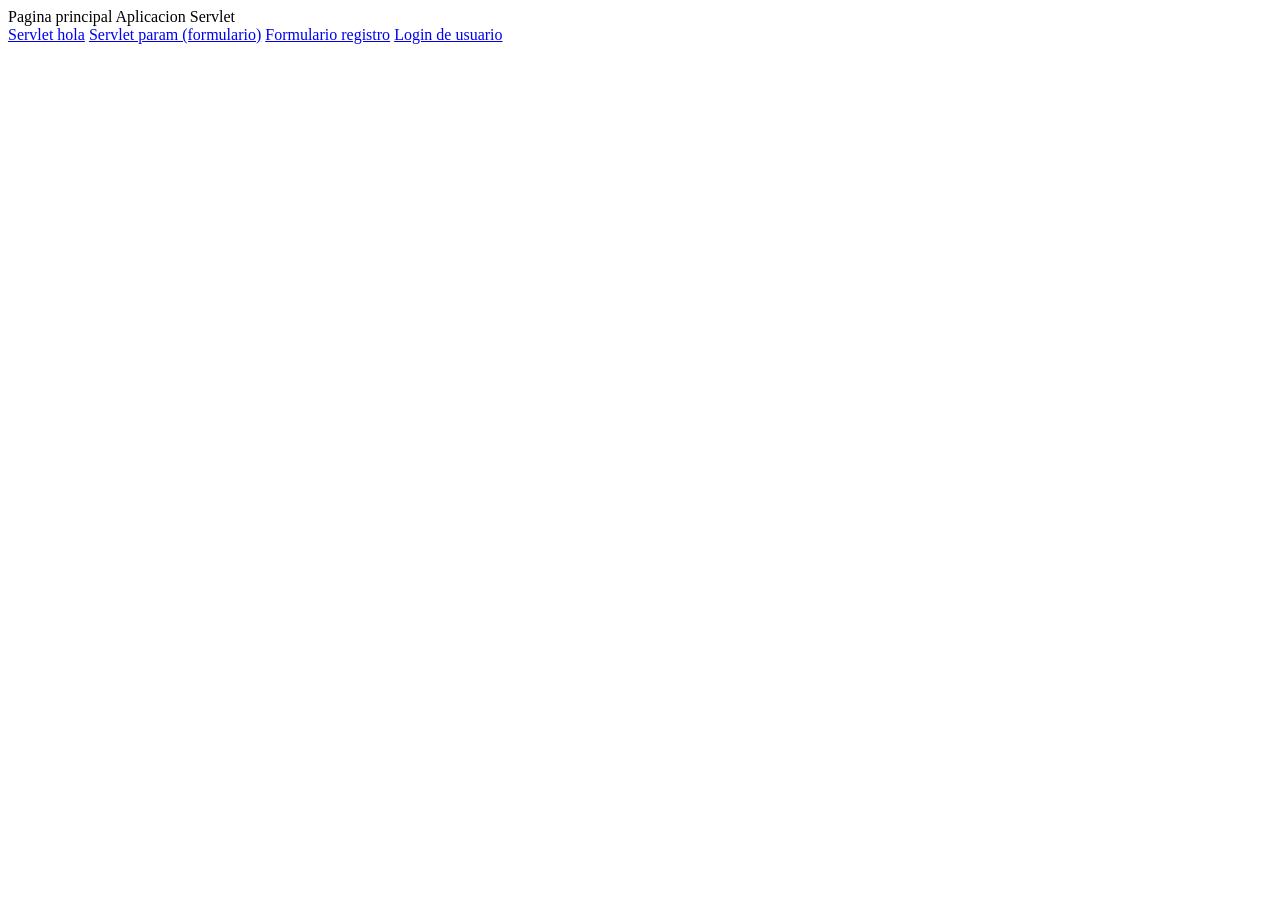
<file: 2_java/EjemplosServlet/web/index.html>
<!DOCTYPE html>
<!--
To change this license header, choose License Headers in Project Properties.
To change this template file, choose Tools | Templates
and open the template in the editor.
-->
<html>
    <head>
        <title>Pagina principal Aplicacion</title>
        <meta charset="UTF-8">
        <meta name="viewport" content="width=device-width, initial-scale=1.0">
    </head>
    <body>
        <div>Pagina principal Aplicacion Servlet</div>
        <a href= "hola" >Servlet hola</a>
        <a href= "param" >Servlet param (formulario)</a>
        <a href= "registro.html" >Formulario registro</a>
        <a href= "login.html" >Login de usuario</a>
    </body>
</html>
</file>
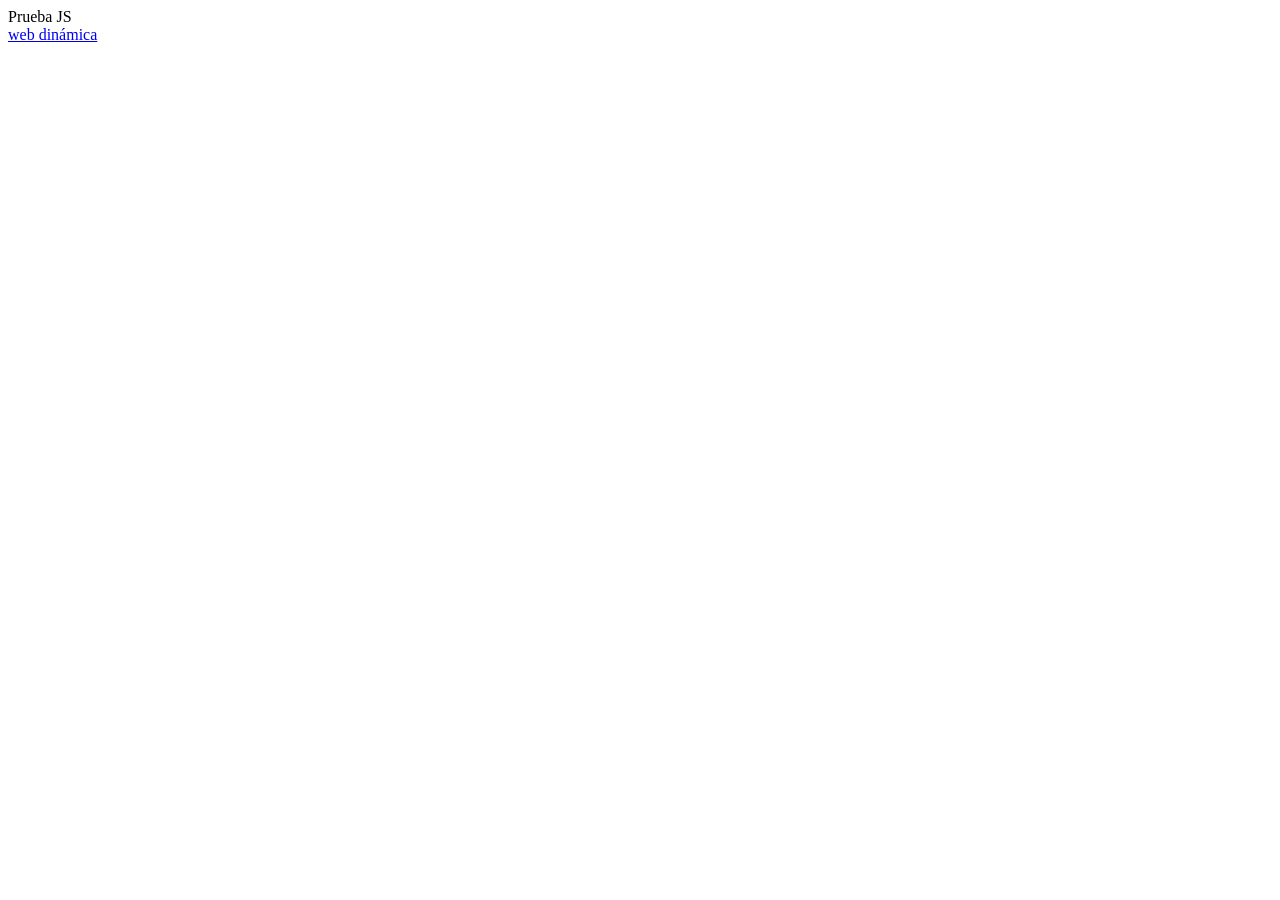
<file: 2_java/PruebasJS2/web/index.html>
<!DOCTYPE html>
<!--
To change this license header, choose License Headers in Project Properties.
To change this template file, choose Tools | Templates
and open the template in the editor.
-->
<html>
    <head>
        <title>TODO supply a title</title>
        <meta charset="UTF-8">
        <meta name="viewport" content="width=device-width, initial-scale=1.0">
    </head>
    <body>
        <div>Prueba JS</div>
        <a href="web_dinamica.html">web din&aacute;mica</a>
        <script src="js/ejemplo.js"></script>
    </body>
</html>
</file>
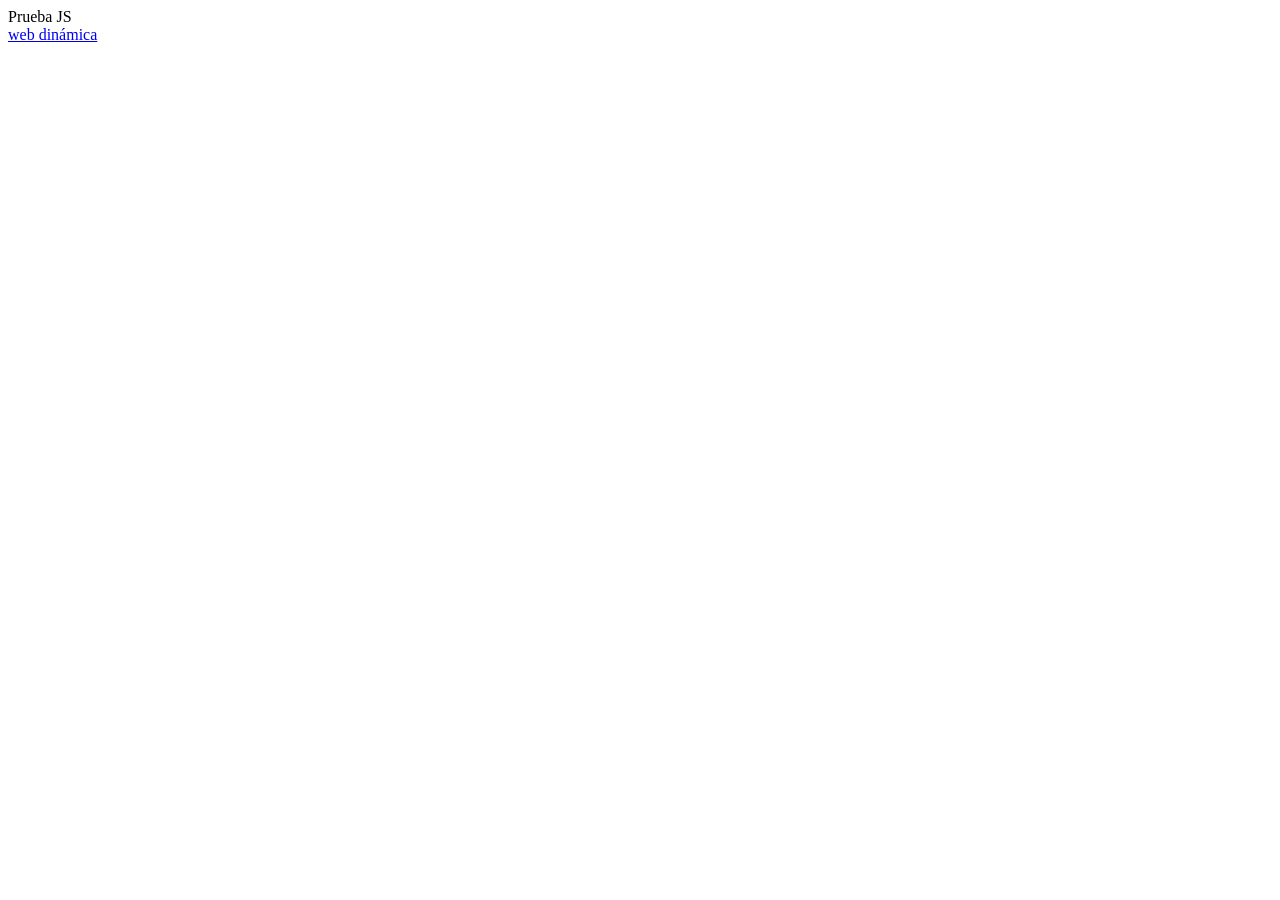
<file: 2_java/PruebasJSPersonal/web/index.html>
<!DOCTYPE html>
<!--
To change this license header, choose License Headers in Project Properties.
To change this template file, choose Tools | Templates
and open the template in the editor.
-->
<html>
    <head>
        <title>TODO supply a title</title>
        <meta charset="UTF-8">
        <meta name="viewport" content="width=device-width, initial-scale=1.0">
    </head>
    <body>
        <div>Prueba JS</div>
        <a href="web_dinamica.html">web din&aacute;mica</a>
        <script src="JS/ejemploDOM.js"></script>
    </body>
</html>
</file>
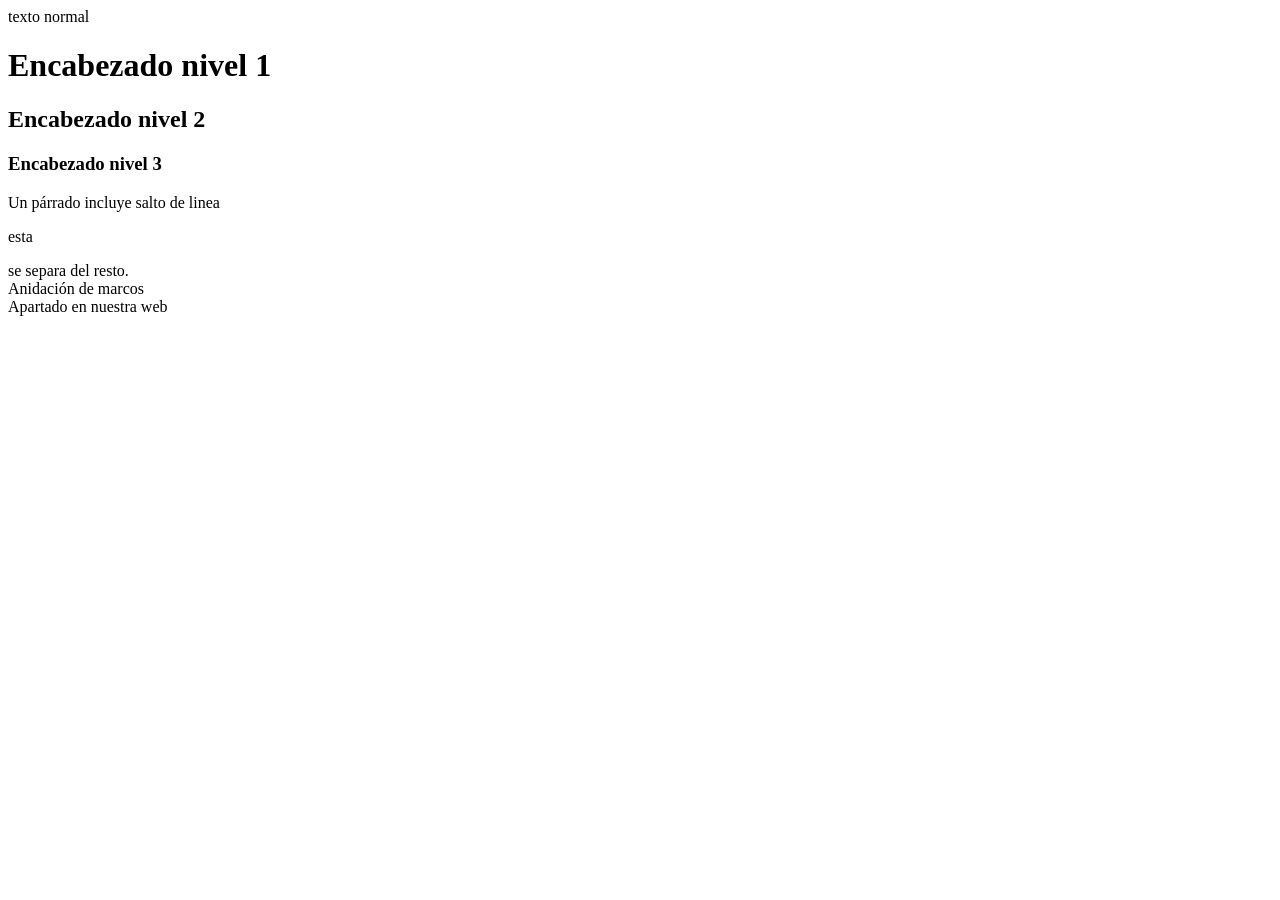
<file: 1_HTML5/0_ejemplo_html5.html>
<html lang="es">
	<head>
		<title> Ejemplo HTML5 </title>
	</head>
	<body>
		texto normal
		<h1> Encabezado nivel 1</h1>
		<h2> Encabezado nivel 2</h2>
		<h3> Encabezado nivel 3</h3>
		<div>
			<p>Un párrado incluye salto de linea</p>
			esta</p>se separa del resto.
			<!-- comentario -->
			<div>
				Anidación de marcos
			</div>
		</div>
		<section>
			Apartado en nuestra web
		</section>
	</body>
	


</html>
</file>
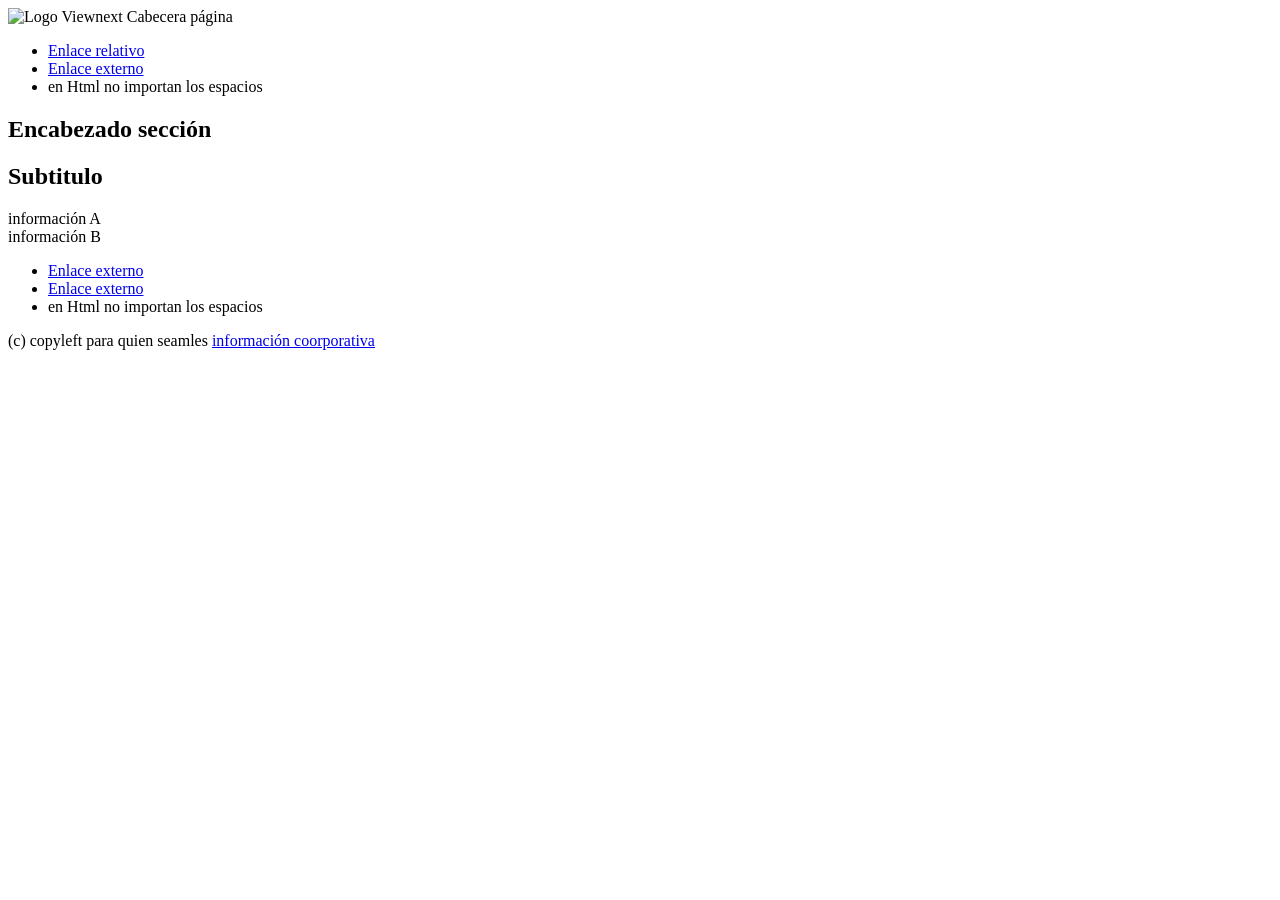
<file: 1_HTML5/1_estructura_html5.html>
<html>
	<head><!--nodo-->
		<title> Ejemplo HTML5 </title>
	</head>
	<body>
	<header>
		<!--Siempre comillas simples para xhtml-->
		<img alt = "Logo Viewnext"/>
		Cabecera página
	</header>
	<nav><!--Barra navegación-->
		<ul><!--cualquier lista(unorderer list)-->
			<li><a href = "0_ejemplo_html5.html"> Enlace relativo</a></li><!--elementos lista (list element)-->
			<li><a href = "https://duckduckgo.com/"> Enlace externo</a></li>
			<li> en Html 					no
			importan   				los 				espacios</li>
		</ul>
	</nav>
	<section>
		<header>
			<h1>Encabezado sección</h1>
			<h2>Subtitulo</h2>
		</header>
		<article><!--ejemplo de noticias-->
			información A
		</article>
		<article><!--ejemplo de noticias-->
			información B
		</article>
	</section>
	<aside><!--información externa(enlaces exteernos)-->
		<ul><!--cualquier lista(unorderer list)-->
			<li><a href = "www.otraweb.de"> Enlace externo</a></li><!--elementos lista (list element)-->
			<li><a href = "www.otraweb.es"> Enlace externo</a></li>
			<li> en Html 					no
			importan   				los 				espacios</li>
		</ul>
	</aside>
	<footer><!--información coorporativa-->
		(c) copyleft para quien seamles
		<a href = "miweb.com/licencias"> información coorporativa</a>
	</footer>
	</body>
	


</html>
</file>
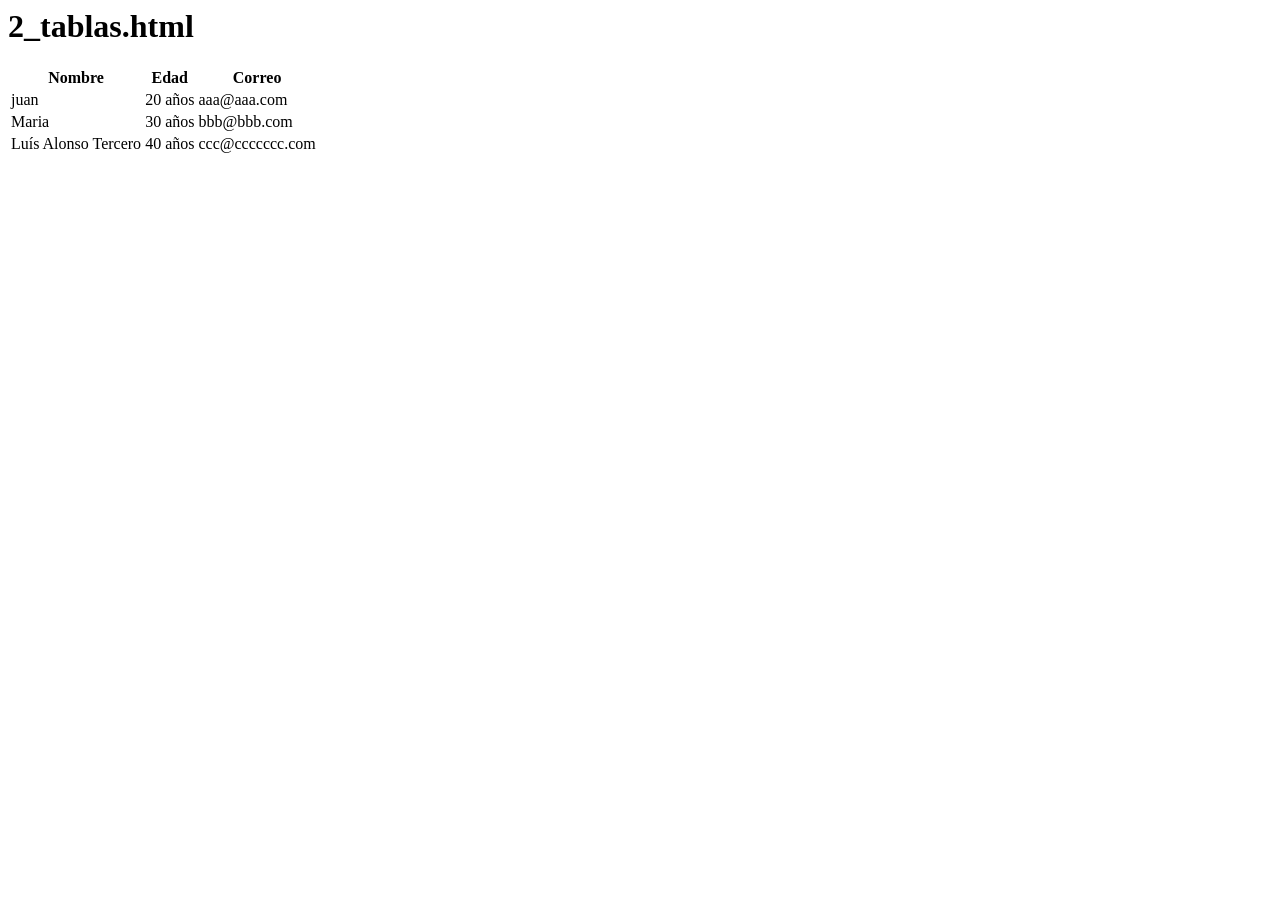
<file: 1_HTML5/2_tablas.html>
<html lang="es">
	<head>
		<title> tablas </title>
	</head>
	<body>
		<header>
			<h1>2_tablas.html</h1>
		</header>
		<section>
			<table><!-- tablas; filas y columnas-->
				<thead> 
					<tr><!-- filas-->
						<th>Nombre</th> <!-- cabezera-->
						<th>Edad</th> <!-- cabezera-->
						<th>Correo</th> <!-- cabezera-->
						
					</tr>
				</thead>
				<tbody>
					<tr> <!-- filas-->
						<td>juan<!-- columnas-->
						</td>
						<td> 20 años<!-- columnas-->
						</td>
						<td>aaa@aaa.com<!-- columnas-->
						</td>
					</tr>
					<tr> <!-- filas-->
						<td>Maria<!-- columnas-->
						</td>
						<td> 30 años<!-- columnas-->
						</td>
						<td>bbb@bbb.com<!-- columnas-->
						</td>
					</tr>
					<tr> <!-- filas-->
						<td>Luís Alonso Tercero<!-- columnas-->
						</td>
						<td> 40 años<!-- columnas-->
						</td>
						<td>ccc@ccccccc.com<!-- columnas-->
						</td>
					</tr>
				</tbody>
			</table>
		</section>
	</body>
	


</html>
</file>
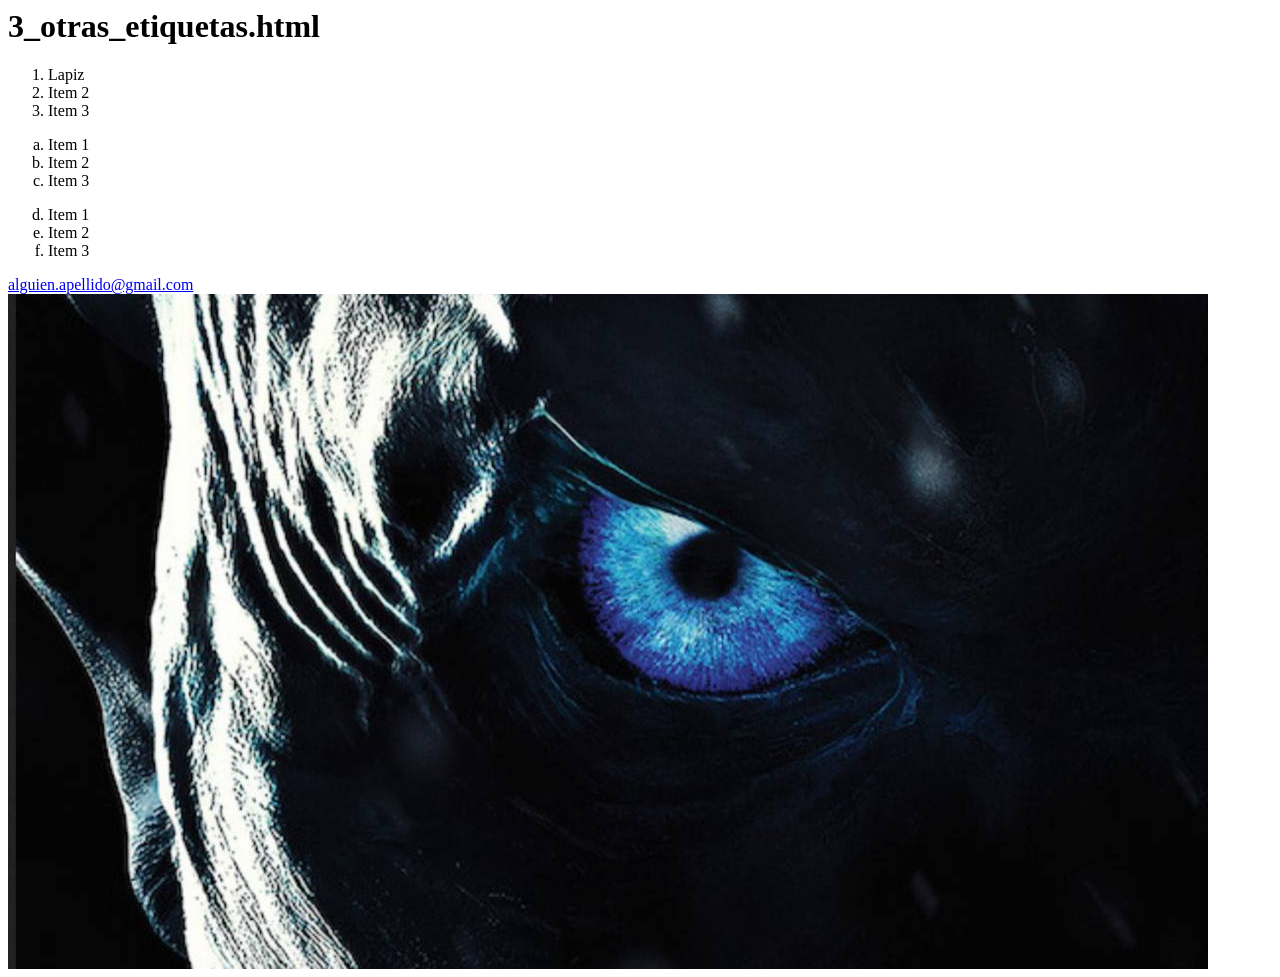
<file: 1_HTML5/3_otras_etiquetas.html>
<html lang="es">
	<head>
		<title> Otras etiquetas HTML5</title>
	</head>
	<body>
		<header>
			<h1>3_otras_etiquetas.html</h1>
		</header>
		<section>
			<ol id = "lista_normal"><!-- otderer list(otras listas) type = numeros, letras... start= comienzo en numero,letra...-->
				<li>Lapiz</li>
				<li>Item 2</li>
				<li>Item 3</li>
			</ol>
			<ol type ="a" id = "lista_letras" ><!-- otderer list(otras listas) type = numeros, letras... start= comienzo en numero,letra...-->
				<li>Item 1</li>
				<li>Item 2</li>
				<li>Item 3</li>
			</ol>
			<ol id = "lista_letras_2" type ="a" start ="4"><!-- otderer list(otras listas) type = numeros, letras... start= comienzo en numero,letra...-->
				<li>Item 1</li>
				<li>Item 2</li>
				<li>Item 3</li>
			</ol>
		</section>
		<a href="mailto:algo@gmail.com"><!--correo-->
			alguien.apellido@gmail.com
		</a>
		<img src= "fich_image.jpg" alt = "texto alternativo" />
	</body>
</html>
</file>
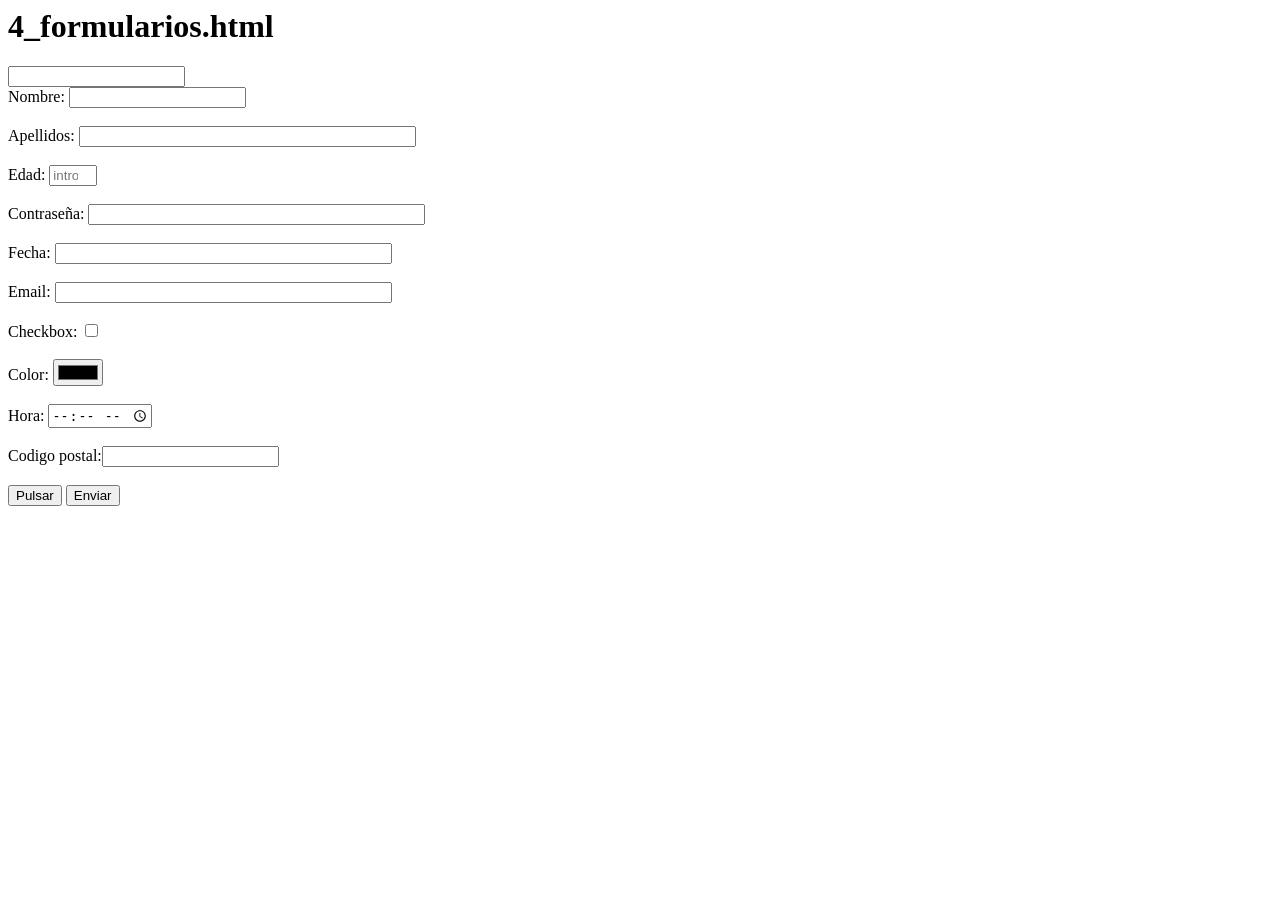
<file: 1_HTML5/4_formularios.html>
﻿<html lang="es">
	<head>
		<title> Formularios HTML5 </title>
	</head>
	<body>
		<header>
			<h1>4_formularios.html
		</header>
		<input id="identificador"/><br/><!--entradas br-> no tiene nodo hijo abre y cierra-->
		<form action = "#" method = "GET"><!--formulario Acción para enviar y el metodo get-->
			Nombre: <input id="nombre" type= "text" size="20" maxlength="20" required ="true" /><br/><br/>
			Apellidos: <input id="apellidos" type= "text" size="40"maxlength="40"/><br/><br/>
			Edad: <input id="edad" type= "number" size="40"maxlength="40" min="10" max="60" placeholder="introduce la edad"/><br/><br/>
			Contraseña: <input id="contraseña" type= "Password" size="40"maxlength="40"/><br/><br/>
			Fecha: <input id="fecha" type= "datetime" size="40"maxlength="40"/><br/><br/>
			Email: <input id="email" type= "email" size="40"maxlength="40"/><br/><br/>
			Checkbox: <input id="checkbox" type= "checkbox" size="40"maxlength="40"/><br/><br/>
			Color: <input id="color" type= "color" size="40"maxlength="40"/><br/><br/>
			Hora: <input id="date_control2" type= "time" size="40"maxlength="40"/><br/><br/>
			Codigo postal:<input id="codigopostal" type= "number" pattern="[0-9]{5} size="40"maxlength="40"/><br/><br/>
			
			<input type="button" value= "Pulsar"/>
			<input type="submit" value= "Enviar" />
		</form>
		
	</body>
</html>
</file>
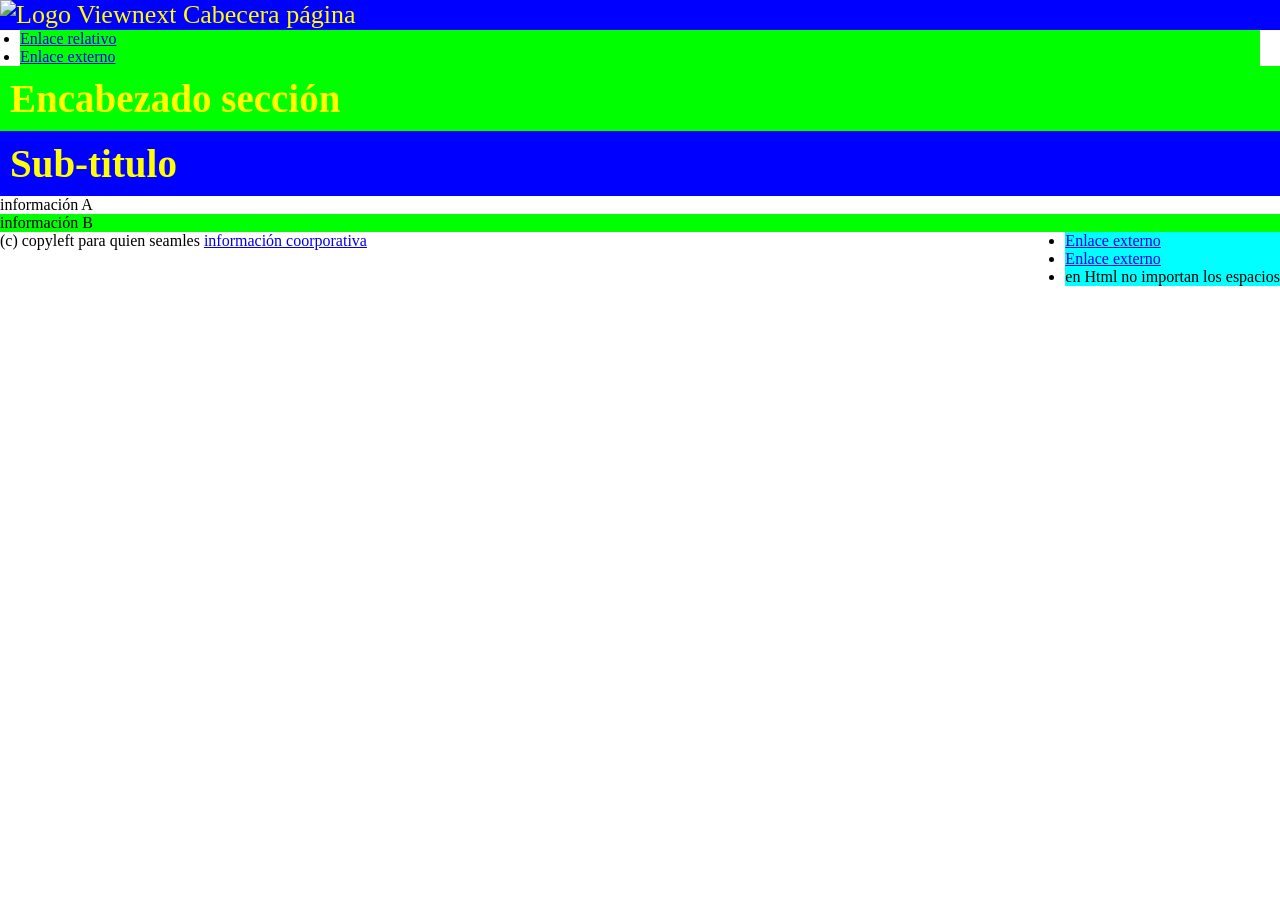
<file: 1_HTML5/5_formatos_css3.html>
<html lang="es">
	<head><!--nodo-->
		<title> Ejemplo HTML5 </title>
		<link href="5_formatos_css3.css" rel="stylesheet">
			
		
	</head>
	<body>
	<header><!-- CABEZERA Siempre comillas simples para xhtml-->
		<img alt = "Logo Viewnext"/>
		Cabecera página
	</header>
	<nav><!--Barra navegación-->
		<ul class="fondo-verde"><!--cualquier lista(unorderer list)-->
			<li><a href = "0_ejemplo_html5.html"> Enlace relativo</a></li><!--elementos lista (list element)-->
			<li><a href = "https://duckduckgo.com/"> Enlace externo</a></li>
		</ul>
	</nav>
	<section>
		<header>
			<h1 class="fondo-verde">Encabezado sección</h1>
			<h2>Sub-titulo</h2>
		</header>
		<article><!--ejemplo de noticias-->
			información A
		</article>
		<article class="fondo-verde"><!--ejemplo de noticias-->
			información B
		</article>
	</section>
	<aside id="barra_lateral"><!--información externa(enlaces exteernos)-->
		<ul><!--cualquier lista(unorderer list)-->
			<li><a href = "www.otraweb.de"> Enlace externo</a></li><!--elementos lista (list element)-->
			<li><a href = "www.otraweb.es"> Enlace externo</a></li>
			<li> en Html 					no
			importan   				los 				espacios</li>
		</ul>
	</aside>
	<footer><!--información coorporativa-->
		(c) copyleft para quien seamles
		<a href = "miweb.com/licencias"> información coorporativa</a>
	</footer>
	</body>
	


</html>
</file>
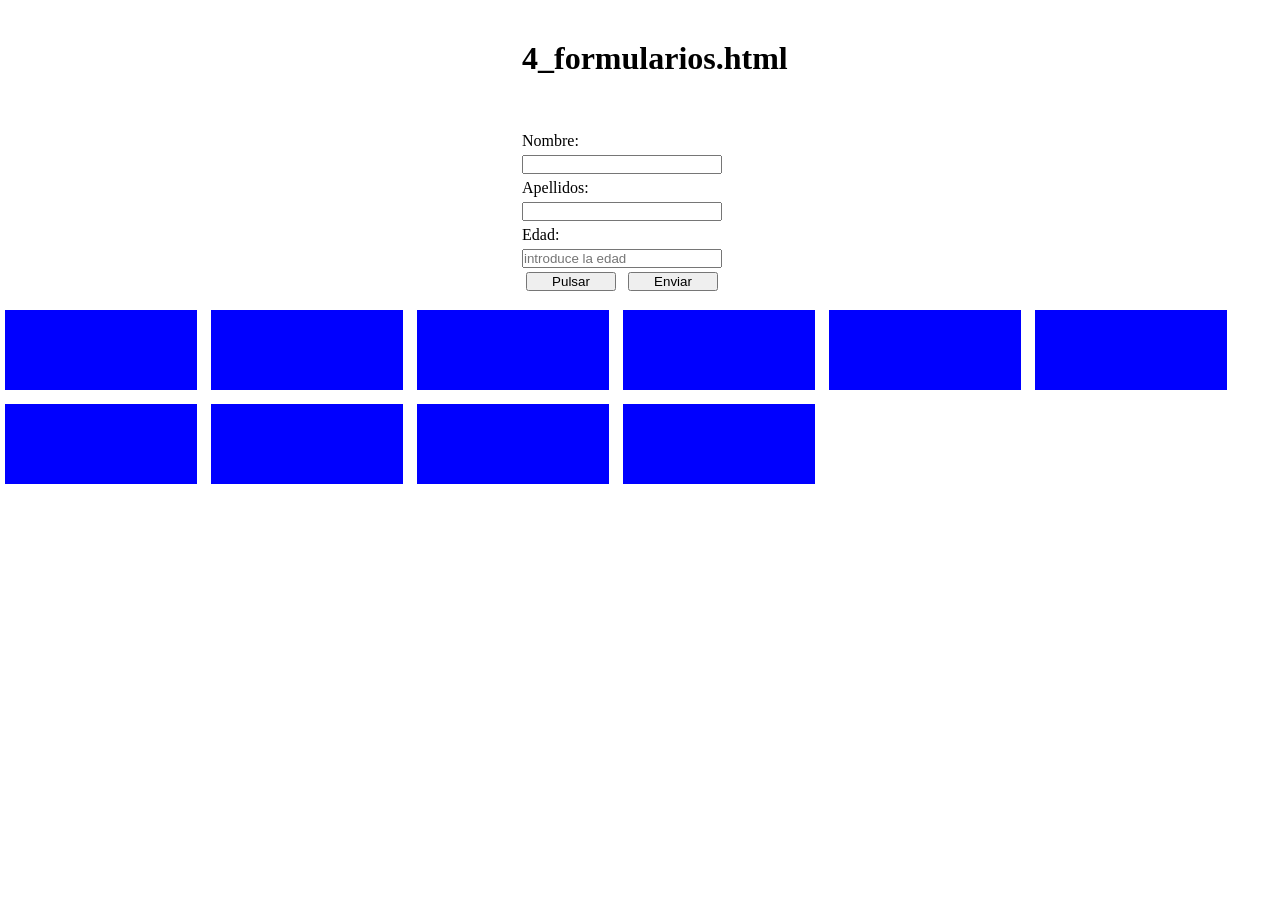
<file: 1_HTML5/6_formulario_css3.html>
<html lang="es">
	<head>
		<title> Formularios HTML5 </title>
		<link href="6_formulario_css3.css" rel="stylesheet">
	</head>
	<body>
		<header>
			<h1  class="formulario">4_formularios.html</h1>
		</header>
		<!--entradas br-> no tiene nodo hijo abre y cierra-->
		<form class="formulario" action = "#" method = "GET"><!--formulario Acción para enviar y el metodo get-->
			<div>
			<label class="etiqueta">Nombre:</label> <input class="campo" id="nombre"type= "text" size="30" maxlength="20" requerid ="true" />
			</div>
			<div>
			<label class="etiqueta">Apellidos:</label>  <input class="campo" id="apellidos" type= "text" size="30"maxlength="40"requerid="true" />
			</div>
			<div >
			<label class="etiqueta">Edad:</label> <input class="campo" id="edad" type= "number" size="30"maxlength="40" min="10" max="60" placeholder="introduce la edad"/>
			</div>
			
			<input class="boton" type="button" value= "Pulsar"/>
			<input class="boton" type="submit" value= "Enviar" />
		</form>
	</body>
	<div class="bloque"></div>
	<div class="bloque"></div>
	<div class="bloque"></div>
	<div class="bloque"></div>
	<div class="bloque"></div>
	<div class="bloque"></div>
	<div class="bloque"></div>
	<div class="bloque"></div>
	<div class="bloque"></div>
	<div class="bloque"></div>
</html>
</file>
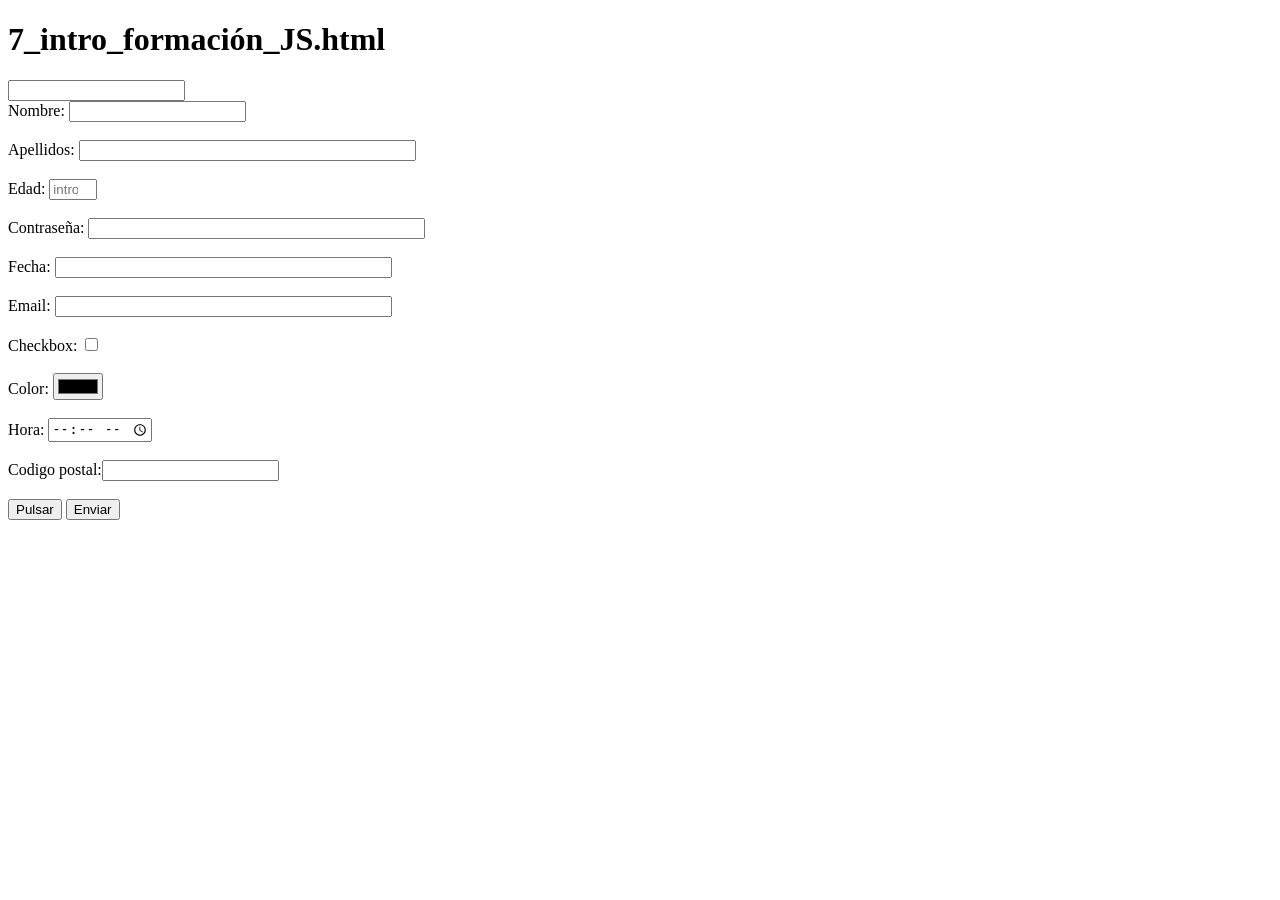
<file: 1_HTML5/7_intro_JS.html>
<!DOCTYPE html>
<html lang="es-ES">
	<head>
		<title> Intro JS </title>
		<meta charset="utf-8"/>
	</head>
	<body>
		<header>
			<h1>7_intro_formaci&oacute;n_JS.html</h1><!--&oacute para acentos-->
		</header>
		<input id="identificador"/><br/><!--entradas br-> no tiene nodo hijo abre y cierra(salto de linea)-->
		<form action = "#" method = "GET"><!--formulario Acción para enviar y el metodo get-->
			Nombre: <input id="nombre" type= "text" size="20" maxlength="20" requerid ="true" /><br/><br/>
			Apellidos: <input id="apellidos" type= "text" size="40"maxlength="40"/><br/><br/>
			Edad: <input id="edad" type= "number" size="40"maxlength="40" min="10" max="60" placeholder="introduce la edad"/><br/><br/>
			Contraseña: <input id="contraseña" type= "Password" size="40"maxlength="40"/><br/><br/>
			Fecha: <input id="fecha" type= "datetime" size="40"maxlength="40"/><br/><br/>
			Email: <input id="email" type= "email" size="40"maxlength="40"/><br/><br/>
			Checkbox: <input id="checkbox" type= "checkbox" size="40"maxlength="40"/><br/><br/>
			Color: <input id="color" type= "color" size="40"maxlength="40"/><br/><br/>
			Hora: <input id="date_control2" type= "time" size="40"maxlength="40"/><br/><br/>
			Codigo postal:<input id="codigopostal" type= "number" pattern="[0-9]{5} size="40"maxlength="40"/><br/><br/>
			
			<input type="button" value= "Pulsar"/>
			<input type="submit" value= "Enviar" />
		</form>
		<script><!--siempre se crea dentro del body y al final. Podemos aplicar comillas dobles" o simples '-->
			var variable ="Un valor de texto";
			console.log("valor variable:" + variable);
			if(typeof(otraVariable) === "undefined")
				console.log("Otravarible SIN definir") ;
			
			variableGlobal ="Otro valor";
			console.log("Otravarible SIN definir") ;
			
			var miNumero=200.5;
			console.log("Mi numero es =" + miNumero);
			miNumero= 1/0;
			console.log("Mi numero es =" + miNumero);
			if(! isNaN("hhh")){// si no NO es un número, si es un numero
			miNumero= parseInt("fff");
			console.log("Mi numero es =" + miNumero);
			} else {
				alert("no es un número!!");
			}			
		</script>
	</body>
</html>
</file>
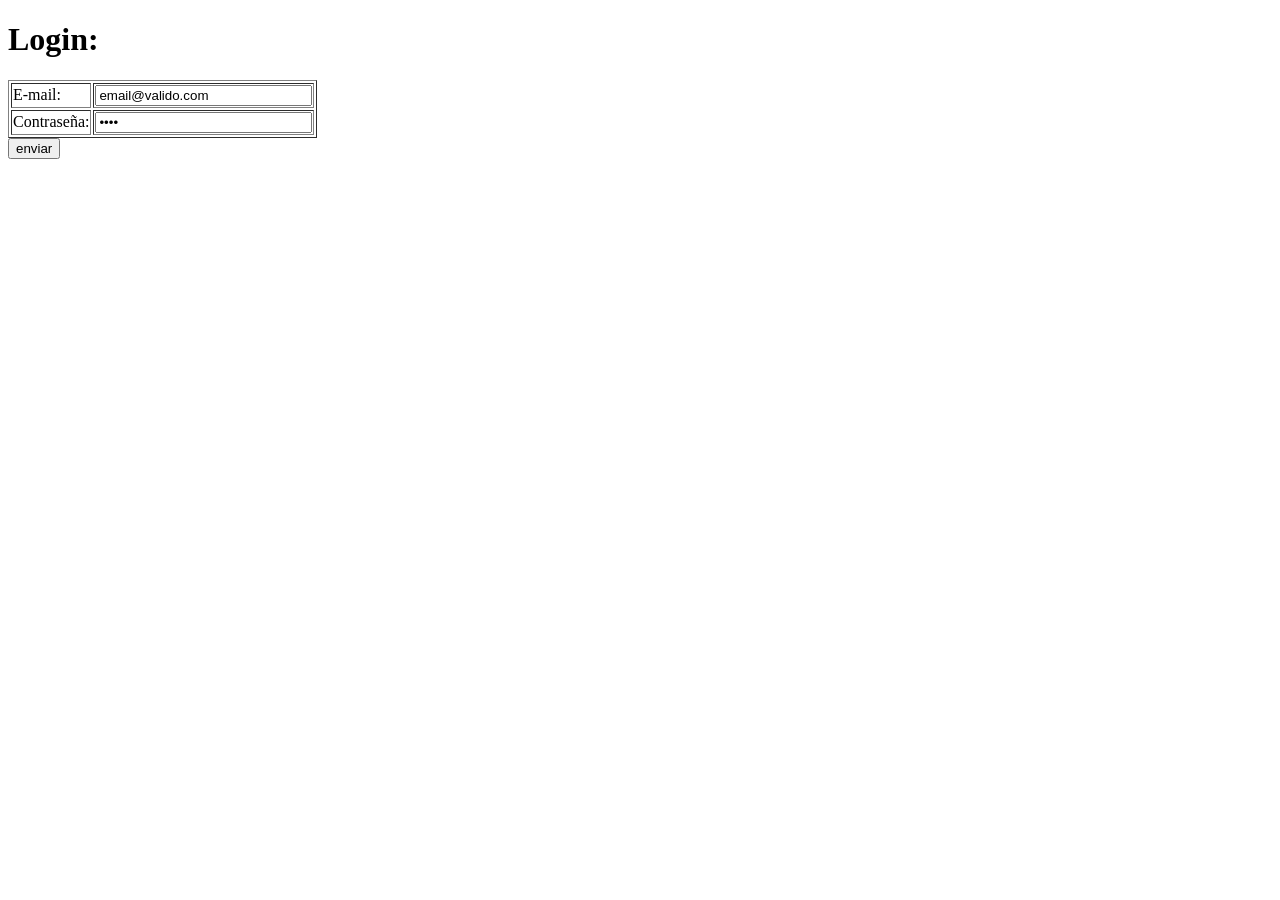
<file: 2_java/EjemplosServlet/web/login.html>
<!DOCTYPE html>
<!--
To change this license header, choose License Headers in Project Properties.
To change this template file, choose Tools | Templates
and open the template in the editor.
-->
<html>
    <head>
        <title>Login</title>
        <meta charset="UTF-8">
        <meta name="viewport" content="width=device-width, initial-scale=1.0">
    </head>
    <body>
        <h1>Login: </h1>


        <form name = "form1" method= "post" action = "http://localhost:8084/EjemplosServlet/login" >
            <table border ="1">
                <tr><td>E-mail:</td><td>
                        <input type="email" name="email" id="email" size="25" required ="required" value = "email@valido.com"/> </td></tr>
                <tr><td>Contraseña: </td><td>
                        <input type="password" name="passwd" id="passwd" size="25" required ="required" value = "1234"/> </td></tr>
            </table>
            <input type="submit" value="enviar"/>
        </form>
    </body>
</html>
</file>
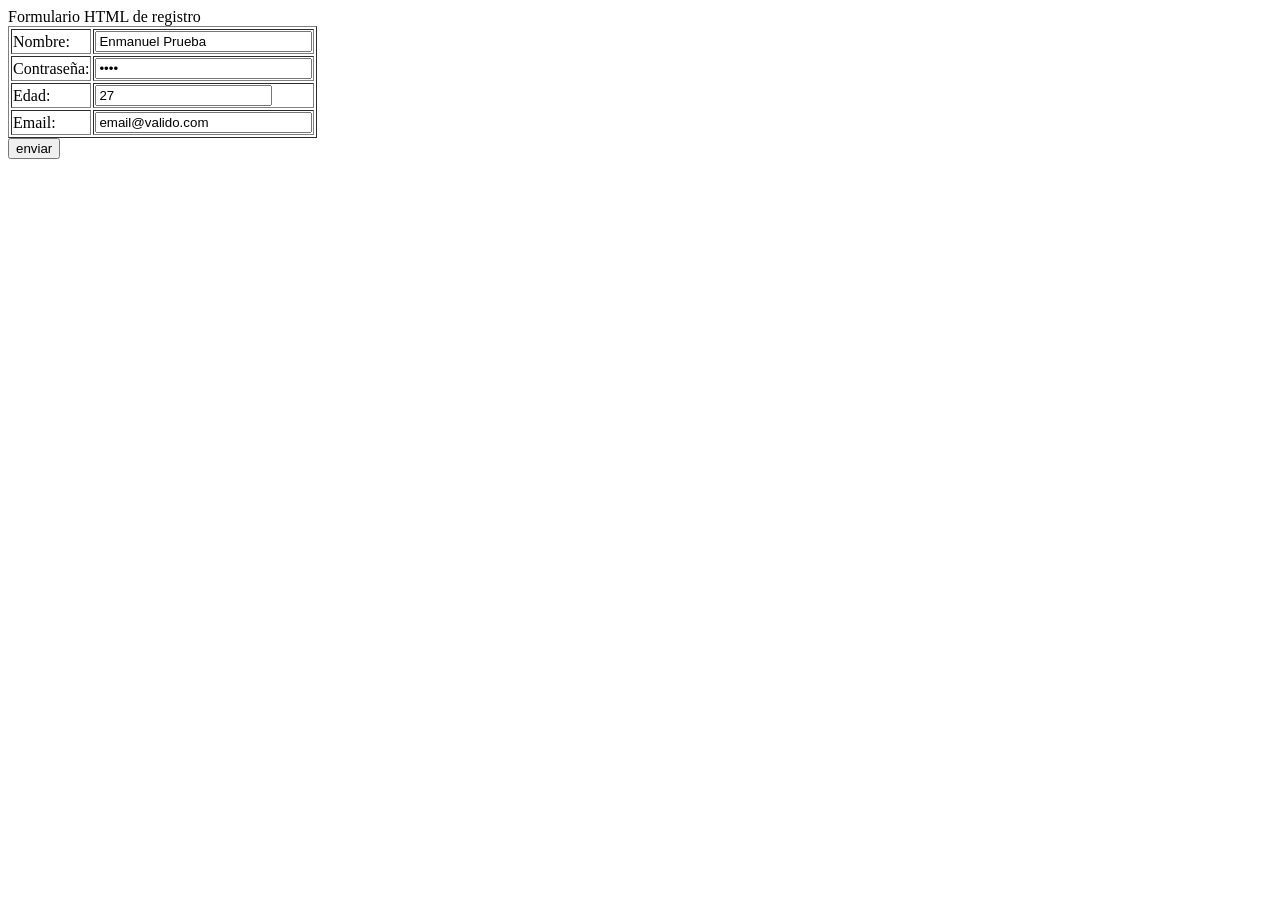
<file: 2_java/EjemplosServlet/web/registro.html>
<!DOCTYPE html>
<!--
To change this license header, choose License Headers in Project Properties.
To change this template file, choose Tools | Templates
and open the template in the editor.
-->
<html>
    <head>
        <title>Formulario HTML de registro</title>
        <meta charset="UTF-8">
        <meta name="viewport" content="width=device-width, initial-scale=1.0">
    </head>
    <body>
        <div>Formulario HTML de registro</div>
         <form name = "form1" method= "post" action = "http://localhost:8084/EjemplosServlet/registro" >
            <table border ="1">
            <tr><td>Nombre:</td><td>
            <input type="text" name="nom" id="nom" size="25" required ="required" value = "Enmanuel Prueba"/> </td></tr>
            <tr><td>Contraseña: </td><td>
            <input type="password" name="passwd" id="passwd" size="25" required ="required" value = "1234"/> </td></tr>
            <tr><td>Edad: </td><td>
            <input type="number" name="eda" id="eda" size="25" required ="required" value = "27"/> </td></tr>
            <tr><td>Email:</td><td>
            <input type="email" name="email" id="email" size="25" required ="required" value = "email@valido.com"/> </td></tr>
            </table>
             <input type="submit" value="enviar"/>
         </form>
    </body>
</html>
</file>
<file: 1_HTML5/5_formatos_css3.css>
*{
	margin: 0px;
	padding: 0px;
}
nav{
	margin-left:20px;
	margin-right:20px;
}
header{
				background-color: #0000ff;/*blue, posible edición con programas o constructores*/
				color: #ffff00;/*yellow*/
				font-size: 26;
			}
h1, h2{
	padding:10px;
}
.fondo-verde{
background-color: #00ff00;/*green*/
}
#barra_lateral {
	background-color: #00ffff;/*cyan*/
	float: right;
}
</file>
<file: 1_HTML5/6_formulario_css3.css>
*{
	margin: 0px;
	padding: 0px;
}
.formulario{
	margin-top:30px;
	margin-left:40%;
	margin-right:40%;
	padding:10px;
}
.etiqueta,.campo, .bottom{
	margin-top:5px;
	width:200px;
	display:block;
}

.boton{
	margin:4px;
	width:90px;
}

.bloque{
	display: inline-block;
	width:12em;
	height:5em;
	background-color: blue;
	margin:5px;
}
</file>
